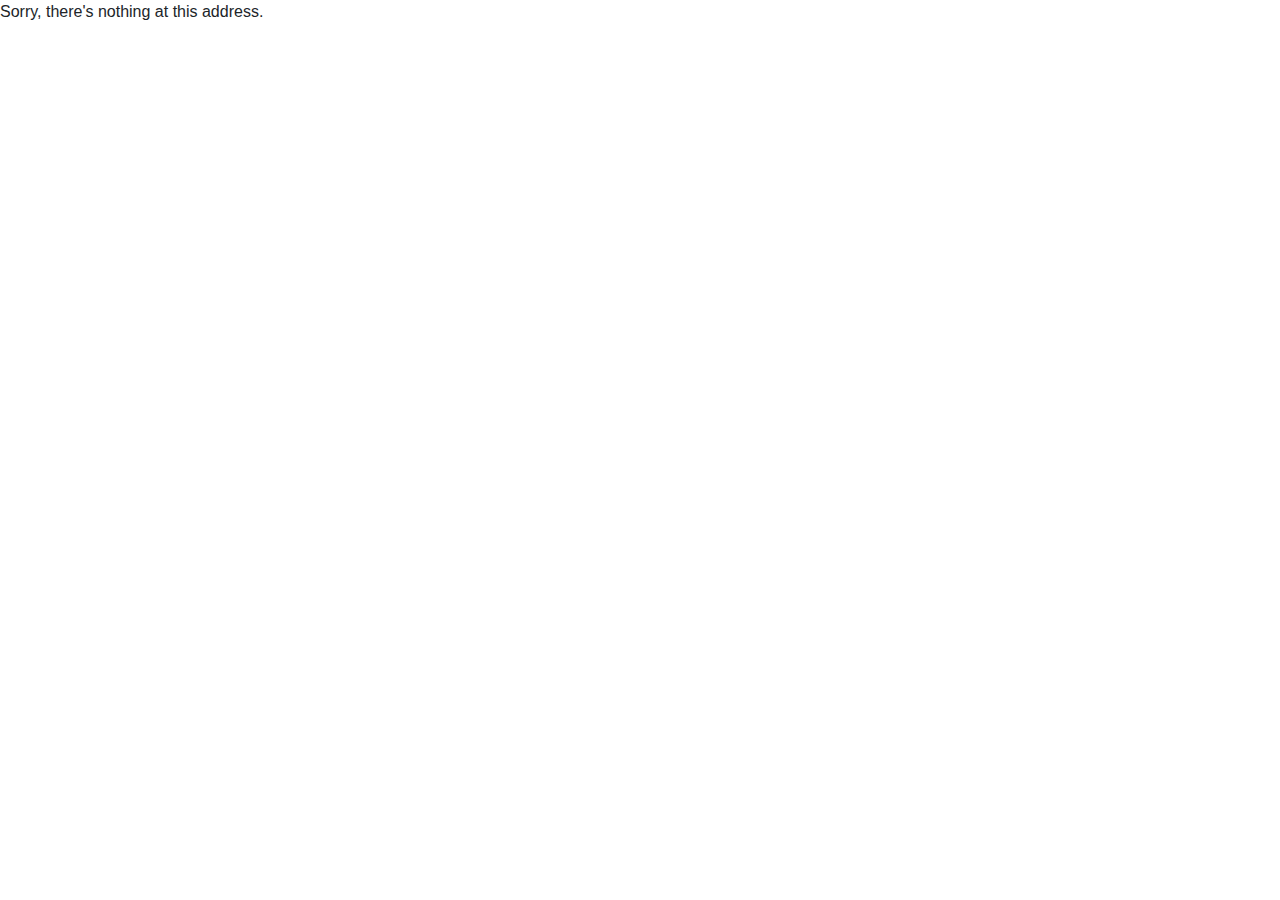
<file: SafeHousePwaGame/wwwroot/index.html>
<!DOCTYPE html>
<html style="width: 100%; height: 100%">

<head>
    <meta charset="utf-8" />
    <meta name="viewport" content="width=device-width, initial-scale=1.0, maximum-scale=1.0, user-scalable=no, viewport-fit=cover, shrink-to-fit=no" />
    <title>SafeHousePwaGame</title>
    <base href="/" />
    <link href="css/bootstrap/bootstrap.min.css" rel="stylesheet" />
    <link href="css/app.css" rel="stylesheet" />
    <link href="SafeHousePwaGame.styles.css" rel="stylesheet" />
    <link href="manifest.json" rel="manifest" />
    <link rel="apple-touch-icon" sizes="512x512" href="icon-512.png" />

    <!-- Favicon head tag -->
    <!--<link rel="icon" href="favicon.ico" type="image/x-icon">-->
</head>

<body style="width: 100%; height: 100%;">
<div style="width: 100%; height: 100%" id="app">Loading...</div>

<div id="blazor-error-ui">
    An unhandled error has occurred.
    <a href="" class="reload">Reload</a>
    <a class="dismiss">🗙</a>
</div>
<script src="_framework/blazor.webassembly.js"></script>
<script>navigator.serviceWorker.register('service-worker.js');</script>

<script>
    window.getWindowDevicePixelRatio = function () {
        return window.devicePixelRatio;
    };
</script>
</body>

</html>
</file>
<file: SafeHousePwaGame/wwwroot/css/app.css>
﻿@import url('open-iconic/font/css/open-iconic-bootstrap.min.css');

html, body {
    font-family: 'Helvetica Neue', Helvetica, Arial, sans-serif;
}

h1:focus {
    outline: none;
}

a, .btn-link {
    color: #0077cc;
}

.btn-primary {
    color: #fff;
    background-color: #1b6ec2;
    border-color: #1861ac;
}

.content {
    padding-top: 1.1rem;
}

.valid.modified:not([type=checkbox]) {
    outline: 1px solid #26b050;
}

.invalid {
    outline: 1px solid red;
}

.validation-message {
    color: red;
}

#blazor-error-ui {
    background: lightyellow;
    bottom: 0;
    box-shadow: 0 -1px 2px rgba(0, 0, 0, 0.2);
    display: none;
    left: 0;
    padding: 0.6rem 1.25rem 0.7rem 1.25rem;
    position: fixed;
    width: 100%;
    z-index: 1000;
}

    #blazor-error-ui .dismiss {
        cursor: pointer;
        position: absolute;
        right: 0.75rem;
        top: 0.5rem;
    }

.blazor-error-boundary {
    background: url([data-uri]) no-repeat 1rem/1.8rem, #b32121;
    padding: 1rem 1rem 1rem 3.7rem;
    color: white;
}

    .blazor-error-boundary::after {
        content: "An error has occurred."
    }
</file>
